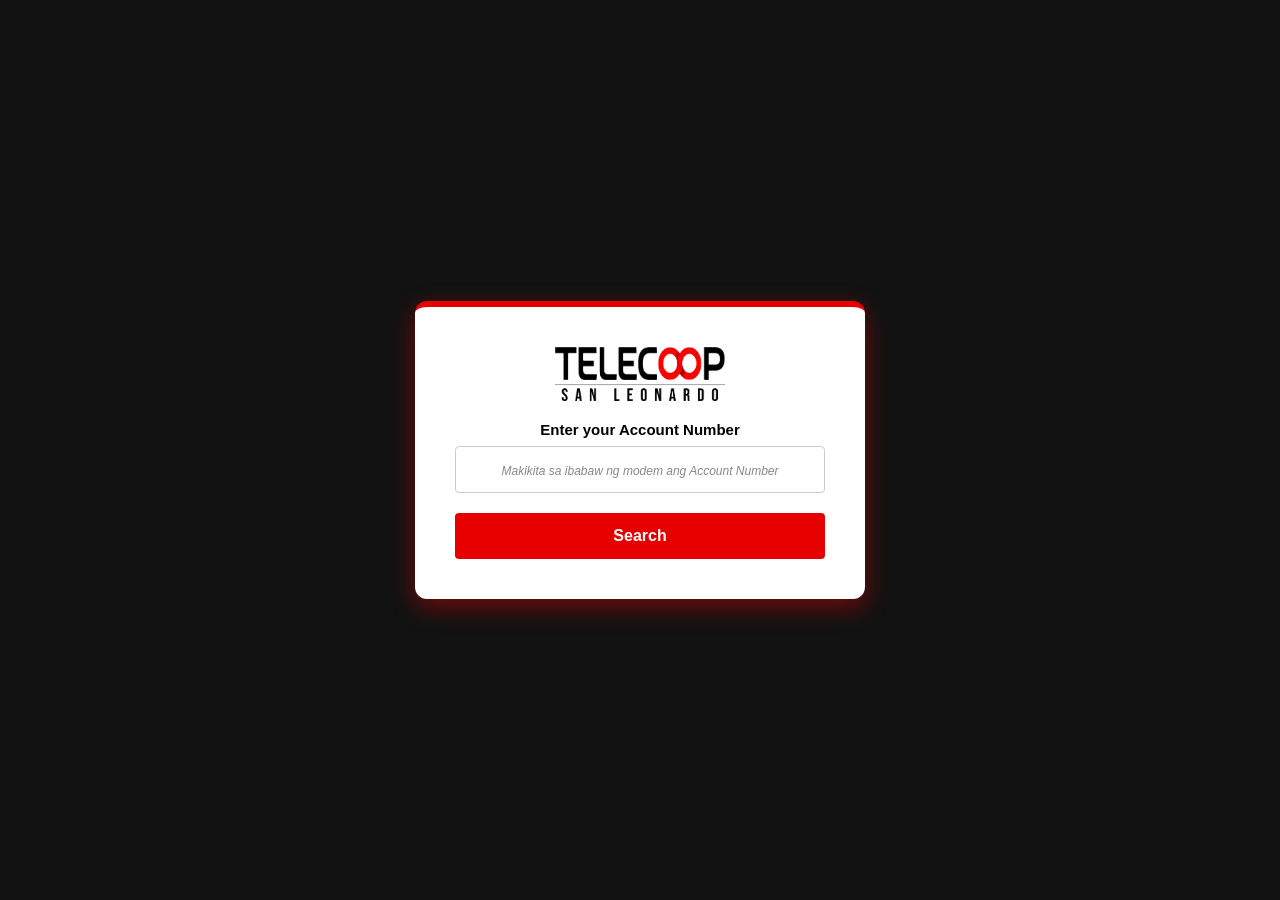
<file: index.html>
<!DOCTYPE html>
<html lang="tl">
<head>
    <meta charset="UTF-8">
    <meta name="viewport" content="width=device-width, initial-scale=1.0">
    <title>Telecoop San Leonardo</title>
    <!-- Gumagamit tayo ng ?v=10 para mabasa ang bagong blinking CSS -->
    <link rel="stylesheet" href="style.css?v=10">
</head>
<body>

    <div class="portal-container">
        <img src="assets/mainlogo.png" alt="Main Logo" class="portal-logo">
        
        <form id="lookupForm">
            <div class="input-group">
                <label for="account-number">Enter your Account Number</label>
                <input 
                    type="text" 
                    id="account-number" 
                    placeholder="Makikita sa ibabaw ng modem ang Account Number"
                    maxlength="7" 
                    minlength="7" 
                    pattern="\d{7}" 
                    title="Please enter exactly 7 digits"
                    oninput="this.value = this.value.replace(/[^0-9]/g, '')"
                    required
                >
            </div>
            
            <button type="submit" class="search-btn" id="searchBtn">Search</button>
        </form>

        <div id="resultContainer" class="result-container" style="display: none;">
            <div id="errorMessage" class="error-text"></div>
            
            <div id="accountDetails" class="account-details" style="display: none;">
                <h3>Account Details</h3>
                
                <div class="detail-row">
                    <span class="detail-label">Name</span>
                    <span class="detail-value" id="resName"></span>
                </div>
                <div class="detail-row">
                    <span class="detail-label">Membership Level</span>
                    <span class="detail-value" id="resLevel"></span>
                </div>
                <div class="detail-row">
                    <span class="detail-label">Due Date</span>
                    <span class="detail-value" id="resDueDate"></span>
                </div>
                
                <div class="payment-section">
                    <p class="payment-question">Are you paying for this account?</p>
                    <div class="button-group">
                        <button class="yes-btn" onclick="goToPayment()">Yes</button>
                        <button class="no-btn" onclick="resetForm()">No, Search again</button>
                    </div>
                </div>
            </div>
        </div>
    </div>

    <script>
        const APPS_SCRIPT_URL = 'https://script.google.com/macros/s/AKfycby-U2zizYszAFELKvLBBI74ltCdzeoP4_ztBCx9X2lzmoCs0yxUncjtgueEBb5jNotK_w/exec';

        let fetchedAccountData = null;

        document.getElementById('lookupForm').addEventListener('submit', function(e) {
            e.preventDefault(); 
            
            const accNum = document.getElementById('account-number').value;
            const btn = document.getElementById('searchBtn');
            const resultContainer = document.getElementById('resultContainer');
            const errorMsg = document.getElementById('errorMessage');
            const accountDetails = document.getElementById('accountDetails');
            
            // Bagong Searching text na may blinking effect
            btn.innerText = 'Searching, please wait..';
            btn.classList.add('blinking-text');
            btn.disabled = true;
            
            resultContainer.style.display = 'none';
            errorMsg.style.display = 'none';
            accountDetails.style.display = 'none';

            fetch(`${APPS_SCRIPT_URL}?accountNumber=${accNum}`)
                .then(response => {
                    if (!response.ok) {
                        throw new Error('Network response was not ok');
                    }
                    return response.json();
                })
                .then(data => {
                    // Tatanggalin ang blinking effect kapag tapos na
                    btn.classList.remove('blinking-text');
                    btn.innerText = 'Search';
                    btn.disabled = false;
                    resultContainer.style.display = 'block';

                    if (data.status === 'success') {
                        let fullName = `${data.firstName} ${data.middleName} ${data.lastName} ${data.suffix}`.trim();
                        
                        document.getElementById('resName').innerText = fullName;
                        document.getElementById('resLevel').innerText = data.membershipLevel;
                        document.getElementById('resDueDate').innerText = data.dueDate; 
                        
                        fetchedAccountData = {
                            accountNumber: accNum,
                            accountName: fullName
                        };

                        accountDetails.style.display = 'block';
                        document.getElementById('lookupForm').style.display = 'none'; 
                    } else {
                        // Error na galing sa Google Apps Script
                        errorMsg.innerText = data.message;
                        errorMsg.style.display = 'block';
                    }
                })
                .catch(error => {
                    // Tatanggalin ang blinking effect kapag nag-error
                    btn.classList.remove('blinking-text');
                    btn.innerText = 'Search';
                    btn.disabled = false;
                    resultContainer.style.display = 'block';
                    // English Fallback Error
                    errorMsg.innerText = 'Connection error. Please try again.';
                    errorMsg.style.display = 'block';
                });
        });

        function resetForm() {
            document.getElementById('lookupForm').style.display = 'block';
            document.getElementById('resultContainer').style.display = 'none';
            document.getElementById('account-number').value = '';
            fetchedAccountData = null;
        }

        function goToPayment() {
            if (fetchedAccountData) {
                localStorage.setItem('telecoop_accountData', JSON.stringify(fetchedAccountData));
            }
            window.location.href = 'payment.html';
        }
    </script>
</body>
</html>
</file>
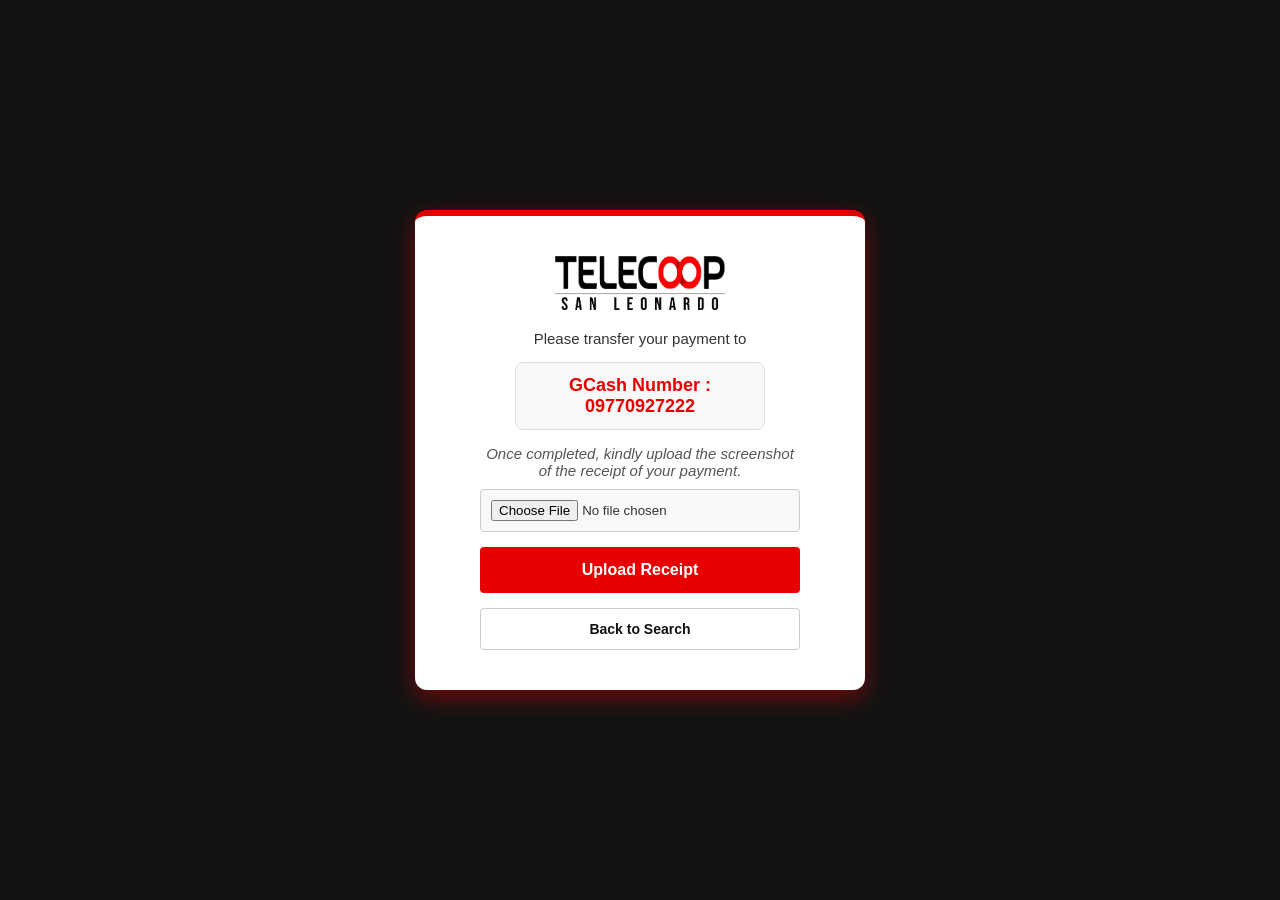
<file: payment.html>
<!DOCTYPE html>
<html lang="tl">
<head>
    <meta charset="UTF-8">
    <meta name="viewport" content="width=device-width, initial-scale=1.0">
    <title>Telecoop San Leonardo</title>
    <!-- Gumagamit tayo ng ?v=9 para i-bypass ang naka-cache na sirang CSS -->
    <link rel="stylesheet" href="style.css?v=9">
</head>
<body>

    <div class="portal-container" id="mainContainer">
        <img src="assets/mainlogo.png" alt="Main Logo" class="portal-logo">
        
        <div class="payment-instructions" id="paymentForm">
            <p>Please transfer your payment to</p>
            <div class="gcash-number">GCash Number : 09770927222</div>
            <p class="upload-note">Once completed, kindly upload the screenshot of the receipt of your payment.</p>
            
            <input type="file" id="receiptUpload" class="upload-btn" accept="image/*">
            
            <button class="search-btn" id="uploadBtn" style="margin-top: 15px;" onclick="uploadReceipt()">Upload Receipt</button>
            
            <div id="statusMsg" class="error-text" style="display: none; margin-top: 15px;"></div>

            <button class="back-link-btn" onclick="goToHome()">Back to Search</button>
        </div>
    </div>

    <!-- The Success Modal -->
    <div id="successModal" class="modal">
        <div class="modal-content">
            <div class="modal-icon">✅</div>
            <h2>Matagumpay!</h2>
            <p>Na-upload na ang iyong resibo. Maaari mo nang isara ang window na ito para bumalik sa Messenger.</p>
            <p class="countdown-text" id="countdownMsg">Kusang magsasara sa loob ng 5 segundo...</p>
            <button class="modal-close-btn" onclick="closeApp()">Isara Ngayon</button>
        </div>
    </div>

    <script>
        const APPS_SCRIPT_URL = 'https://script.google.com/macros/s/AKfycbxdc1LDeINmYD4DjT_aF9KsReDVYWHh_l48wdu7OVFnTgeQSkfaMbYSAcBC56HsNdtS4g/exec';
        let countdownTimer;

        function uploadReceipt() {
            const fileInput = document.getElementById('receiptUpload');
            const uploadBtn = document.getElementById('uploadBtn');
            const statusMsg = document.getElementById('statusMsg');
            const modal = document.getElementById('successModal');

            if (!fileInput.files || fileInput.files.length === 0) {
                statusMsg.style.display = 'block';
                statusMsg.style.color = '#ff4c4c';
                statusMsg.innerText = 'Pumili muna ng larawan ng resibo.';
                return;
            }

            const file = fileInput.files[0];
            const reader = new FileReader();

            uploadBtn.innerText = 'Uploading...';
            uploadBtn.disabled = true;
            statusMsg.style.display = 'none';

            reader.onload = function(e) {
                const base64Data = e.target.result.split(',')[1];
                const accountData = JSON.parse(localStorage.getItem('telecoop_accountData') || '{}');

                const payload = {
                    base64: base64Data,
                    mimeType: file.type,
                    accountNumber: accountData.accountNumber || 'Unknown',
                    accountName: accountData.accountName || 'Unknown'
                };

                fetch(APPS_SCRIPT_URL, {
                    method: 'POST',
                    body: JSON.stringify(payload)
                })
                .then(res => res.json())
                .then(data => {
                    uploadBtn.innerText = 'Upload Receipt';
                    uploadBtn.disabled = false;
                    
                    if (data.status === 'success') {
                        modal.style.display = "block";
                        
                        let timeLeft = 5;
                        const countdownMsg = document.getElementById('countdownMsg');
                        
                        countdownTimer = setInterval(function() {
                            timeLeft -= 1;
                            countdownMsg.innerText = `Kusang magsasara sa loob ng ${timeLeft} segundo...`;
                            if (timeLeft <= 0) {
                                clearInterval(countdownTimer);
                                closeApp();
                            }
                        }, 1000);

                    } else {
                        statusMsg.style.display = 'block';
                        statusMsg.style.color = '#ff4c4c';
                        statusMsg.innerText = 'Error: ' + data.message;
                    }
                })
                .catch(err => {
                    uploadBtn.innerText = 'Upload Receipt';
                    uploadBtn.disabled = false;
                    statusMsg.style.display = 'block';
                    statusMsg.style.color = '#ff4c4c';
                    statusMsg.innerText = 'Nagkaroon ng problema sa pag-upload. Subukan muli.';
                });
            };

            reader.readAsDataURL(file);
        }

        function closeApp() {
             if(countdownTimer) clearInterval(countdownTimer);
             
             // Trick 1: Bypass ang browser security restriction
             window.open('', '_self', '');
             window.close();
             
             // Trick 2: Fallback kung hinaharangan talaga ng WebView ang pag-close
             setTimeout(function() {
                 window.history.go(-2); // Bumalik ng dalawang pahina pabalik sa Messenger
             }, 500);
        }

        function goToHome() {
            window.location.href = 'index.html';
        }
    </script>
</body>
</html>
</file>
<file: style.css>
/* --- UNIVERSAL BOX SIZING --- */
* {
    box-sizing: border-box;
    margin: 0;
    padding: 0;
}

body {
    background-color: #121212; 
    color: #ffffff; 
    font-family: Arial, sans-serif;
    display: flex;
    justify-content: center;
    align-items: center;
    min-height: 100vh; 
    padding: 20px; 
}

/* --- MOBILE VIEW (Default Design) --- */
.portal-container {
    background-color: #ffffff; 
    color: #000000; 
    padding: 30px 20px; 
    border-radius: 8px;
    box-shadow: 0 4px 15px rgba(255, 0, 0, 0.3); 
    width: 100%;
    max-width: 400px;
    border-top: 6px solid #e60000; 
    text-align: center;
}

.portal-logo {
    width: 100%;
    max-width: 150px; 
    height: auto;
    display: block; 
    margin: 0 auto 20px auto; 
}

.input-group {
    text-align: left;
    margin-bottom: 20px;
    width: 100%;
}

.input-group label {
    display: block;
    font-weight: bold;
    margin-bottom: 8px;
    font-size: 14px;
    text-align: center; 
}

.input-group input {
    width: 100%;
    padding: 12px;
    border: 1px solid #ccc;
    border-radius: 4px;
    font-size: 16px; 
    text-align: center; 
    letter-spacing: 2px; 
}

.input-group input::placeholder {
    color: #888;
    font-style: italic;
    font-size: 12px; 
    text-align: center; 
    letter-spacing: normal;
}

.input-group input:focus {
    outline: none;
    border-color: #e60000; 
    box-shadow: 0 0 5px rgba(230, 0, 0, 0.5); 
}

.search-btn {
    background-color: #e60000; 
    color: #ffffff; 
    border: none;
    padding: 14px;
    width: 100%;
    border-radius: 4px;
    font-size: 16px;
    font-weight: bold;
    cursor: pointer;
    transition: background-color 0.3s ease;
}

.search-btn:hover {
    background-color: #cc0000; 
}

.search-btn:disabled {
    background-color: #999999;
    cursor: not-allowed;
}

/* --- RESULTS & ACCOUNT DETAILS --- */
.result-container {
    margin-top: 20px;
    text-align: left;
}

.error-text {
    color: #ff4c4c;
    background-color: rgba(255, 76, 76, 0.1);
    padding: 10px;
    border-radius: 4px;
    border: 1px solid #ff4c4c;
    text-align: center;
    font-size: 14px;
}

.account-details {
    background-color: #ffffff; 
    padding: 20px;
    border-radius: 8px;
    border: 1px solid #e0e0e0;
    border-top: 4px solid #e60000; 
    box-shadow: 0 2px 10px rgba(0, 0, 0, 0.05); 
    color: #333;
}

.account-details h3 {
    margin-top: 0;
    margin-bottom: 20px;
    color: #000;
    font-size: 18px;
    text-align: center;
    text-transform: uppercase;
    letter-spacing: 1px;
}

.detail-row {
    display: flex;
    justify-content: space-between;
    align-items: center;
    padding: 10px 0;
    border-bottom: 1px solid #f0f0f0;
}

.detail-row:last-of-type {
    border-bottom: none;
}

.detail-label {
    font-size: 14px;
    color: #666;
}

.detail-value {
    font-size: 14px;
    font-weight: bold;
    color: #121212;
    text-align: right;
}

/* --- IN-APP PAYMENT SECTION --- */
.payment-section {
    margin-top: 25px;
    padding-top: 20px;
    border-top: 2px dashed #ccc;
    text-align: center;
}

.payment-question {
    font-weight: bold;
    color: #e60000;
    margin-bottom: 15px;
    font-size: 15px;
}

.button-group {
    display: flex;
    flex-direction: row; 
    gap: 10px; 
}

.yes-btn, .no-btn {
    flex: 1;
    border: none;
    padding: 12px;
    border-radius: 4px;
    font-size: 14px;
    font-weight: bold;
    cursor: pointer;
    transition: background-color 0.3s ease;
}

.yes-btn {
    background-color: #e60000; 
    color: #ffffff;
}

.yes-btn:hover {
    background-color: #cc0000;
}

.no-btn {
    background-color: #121212; 
    color: #ffffff;
}

.no-btn:hover {
    background-color: #333333;
}

/* --- PAYMENT.HTML SPECIFIC STYLES --- */
.payment-instructions {
    text-align: center;
    color: #333;
    /* Limitahan ang maximum lapad upang hindi masyadong mabanat sa desktop */
    max-width: 320px; 
    margin: 0 auto; /* Para gitna ito lagi */
}

.payment-instructions p {
    font-size: 15px;
    margin-bottom: 10px;
}

.gcash-number {
    font-size: 18px; /* Bahagyang mas maliit para hindi mukhang pilit */
    font-weight: bold;
    color: #e60000;
    margin: 15px auto;
    background-color: #f9f9f9;
    padding: 12px;
    border-radius: 8px;
    border: 1px solid #ddd;
    /* Pinaliit ang kahon ng number */
    max-width: 250px; 
}

.upload-note {
    font-style: italic;
    color: #555;
    margin-bottom: 20px;
}

.upload-btn {
    width: 100%;
    padding: 10px;
    background-color: #f9f9f9;
    border: 1px solid #ccc;
    border-radius: 4px;
    cursor: pointer;
    box-sizing: border-box; /* Mahigpit na sukat */
}

.back-link-btn {
    background-color: #ffffff; 
    color: #121212;
    border: 1px solid #cccccc;
    padding: 12px;
    width: 100%;
    margin-top: 15px;
    border-radius: 4px;
    font-size: 14px;
    font-weight: bold;
    cursor: pointer;
    transition: all 0.3s ease;
}

.back-link-btn:hover {
    background-color: #f0f0f0; 
    border-color: #999999;
}

/* --- THE SUCCESS MODAL (POP-UP) --- */
.modal {
    display: none; 
    position: fixed; 
    z-index: 1000; 
    left: 0;
    top: 0;
    width: 100%; 
    height: 100%; 
    background-color: rgba(0,0,0,0.8); 
    animation: fadeIn 0.3s ease;
}

.modal-content {
    background-color: #ffffff;
    position: absolute;
    top: 50%;
    left: 50%;
    transform: translate(-50%, -50%);
    padding: 30px 20px;
    border-radius: 12px;
    border-top: 6px solid #28a745; 
    width: 90%; 
    max-width: 380px;
    text-align: center;
    box-shadow: 0 5px 25px rgba(0,0,0,0.5);
    animation: popIn 0.3s ease forwards;
}

.modal-icon {
    font-size: 50px;
    margin-bottom: 15px;
}

.modal-content h2 {
    color: #28a745;
    margin-bottom: 10px;
    font-size: 24px;
}

.modal-content p {
    color: #333;
    font-size: 15px;
    line-height: 1.5;
    margin-bottom: 15px;
}

.countdown-text {
    font-size: 12px !important;
    font-style: italic;
    color: #888 !important;
    margin-bottom: 25px !important;
}

.modal-close-btn {
    background-color: #121212; 
    color: #ffffff; 
    border: none;
    padding: 12px;
    width: 100%;
    border-radius: 6px;
    font-size: 15px;
    font-weight: bold;
    cursor: pointer;
    transition: background-color 0.3s ease;
}

.modal-close-btn:hover {
    background-color: #333333;
}

@keyframes fadeIn {
    from {opacity: 0;}
    to {opacity: 1;}
}

@keyframes popIn {
    from {transform: translate(-50%, -60%); opacity: 0;}
    to {transform: translate(-50%, -50%); opacity: 1;}
}

/* --- WEBVIEW / DESKTOP OPTIMIZATION --- */
@media (min-width: 768px) {
    .portal-container {
        padding: 40px; 
        max-width: 450px; 
        border-radius: 12px;
        box-shadow: 0 8px 25px rgba(255, 0, 0, 0.4); 
    }

    .portal-logo {
        max-width: 170px; 
    }

    .input-group label {
        font-size: 15px;
    }

    .input-group input {
        font-size: 18px;
    }

    .modal-content {
        padding: 40px 30px; 
    }
}
</file>
